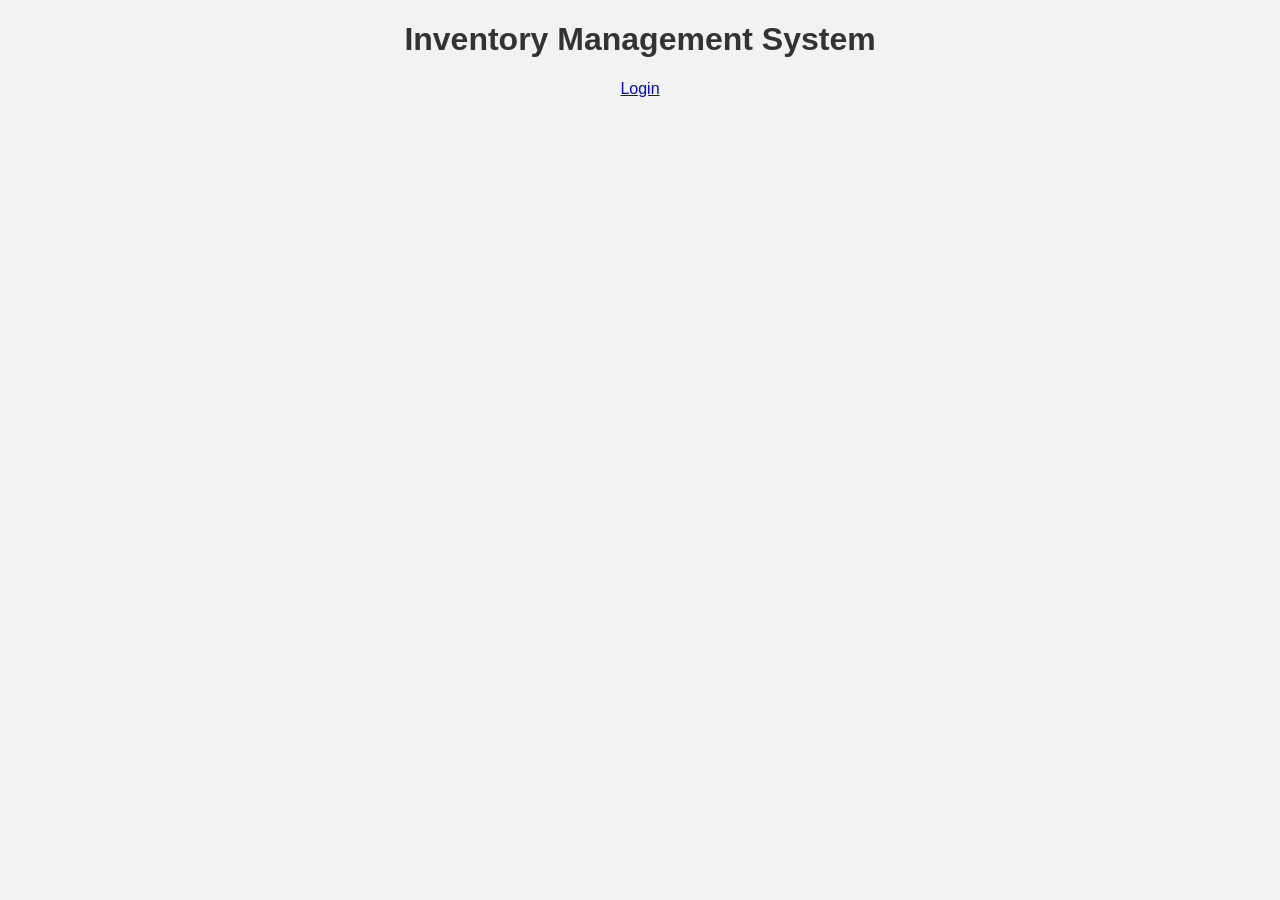
<file: frontend/index.html>
<!DOCTYPE html>
<html>
<head>
  <title>Inventory System</title>
  <link rel="stylesheet" href="style.css">
</head>
<body>
  <h1>Inventory Management System</h1>
  <a href="login.html">Login</a>
</body>
</html>
</file>
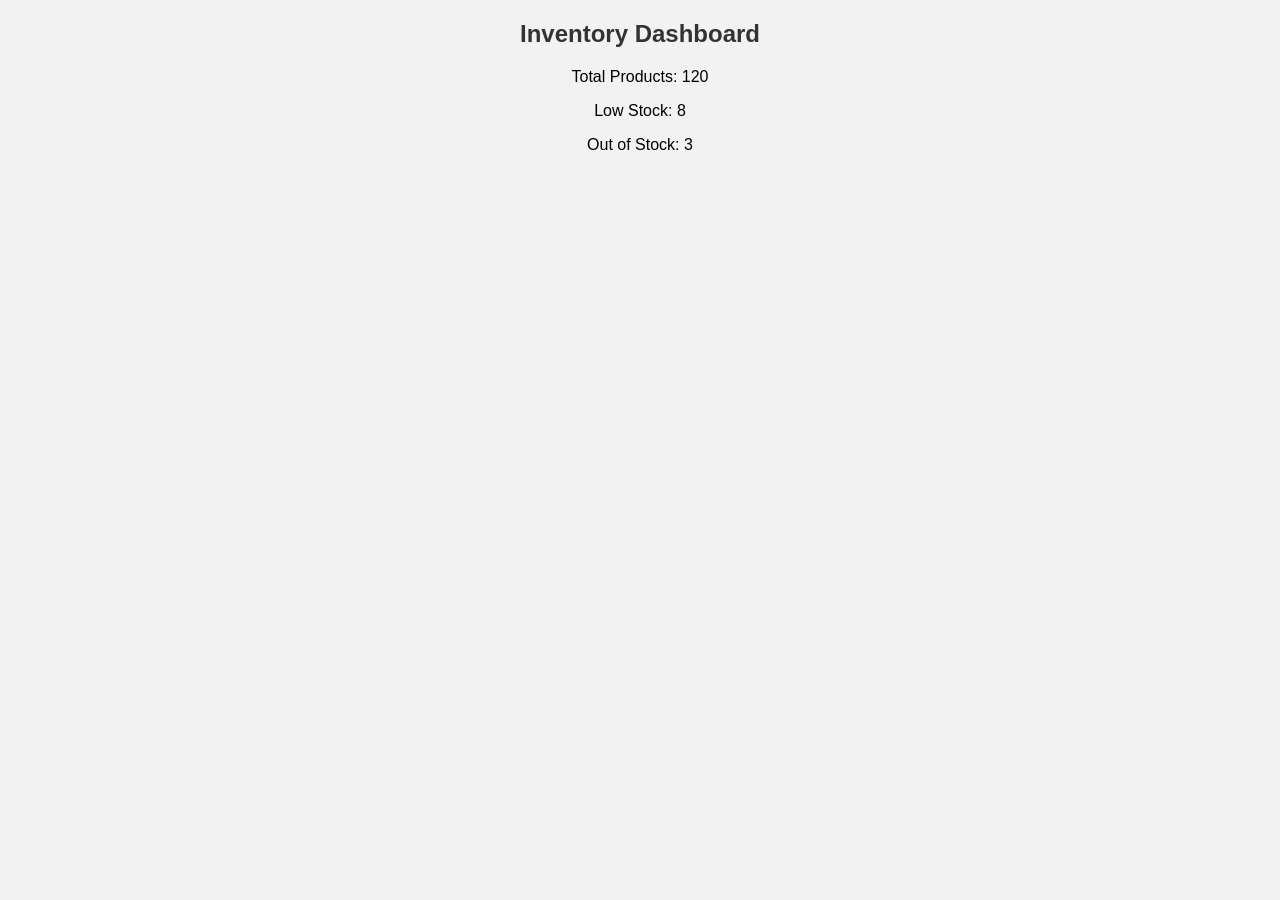
<file: frontend/dashboard.html>
<!DOCTYPE html>
<html>
<head>
  <title>Dashboard</title>
  <link rel="stylesheet" href="style.css">
</head>
<body>
  <h2>Inventory Dashboard</h2>

  <div>
    <p>Total Products: 120</p>
    <p>Low Stock: 8</p>
    <p>Out of Stock: 3</p>
  </div>
</body>
</html>
</file>
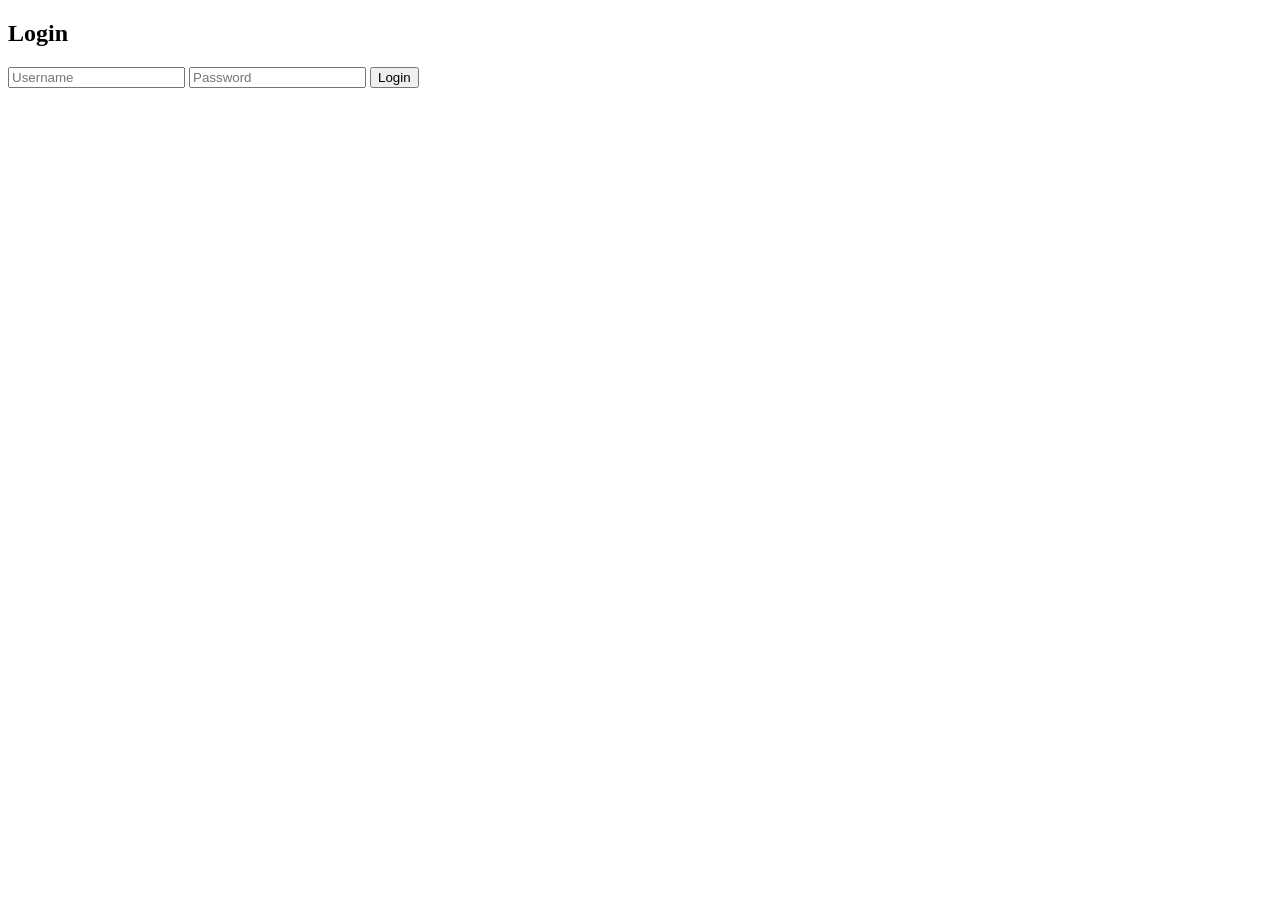
<file: frontend/login.html>
<!DOCTYPE html>
<html>
<head>
    <title>Login</title>
</head>
<body>
    <h2>Login</h2>
    <form>
        <input type="text" placeholder="Username">
        <input type="password" placeholder="Password">
        <button>Login</button>
    </form>
</body>
</html>
</file>
<file: frontend/style.css>
body {
  font-family: Arial;
  text-align: center;
  background-color: #f2f2f2;
}

h1, h2 {
  color: #333;
}

form {
  margin-top: 20px;
}

input {
  display: block;
  margin: 10px auto;
  padding: 8px;
}
</file>
